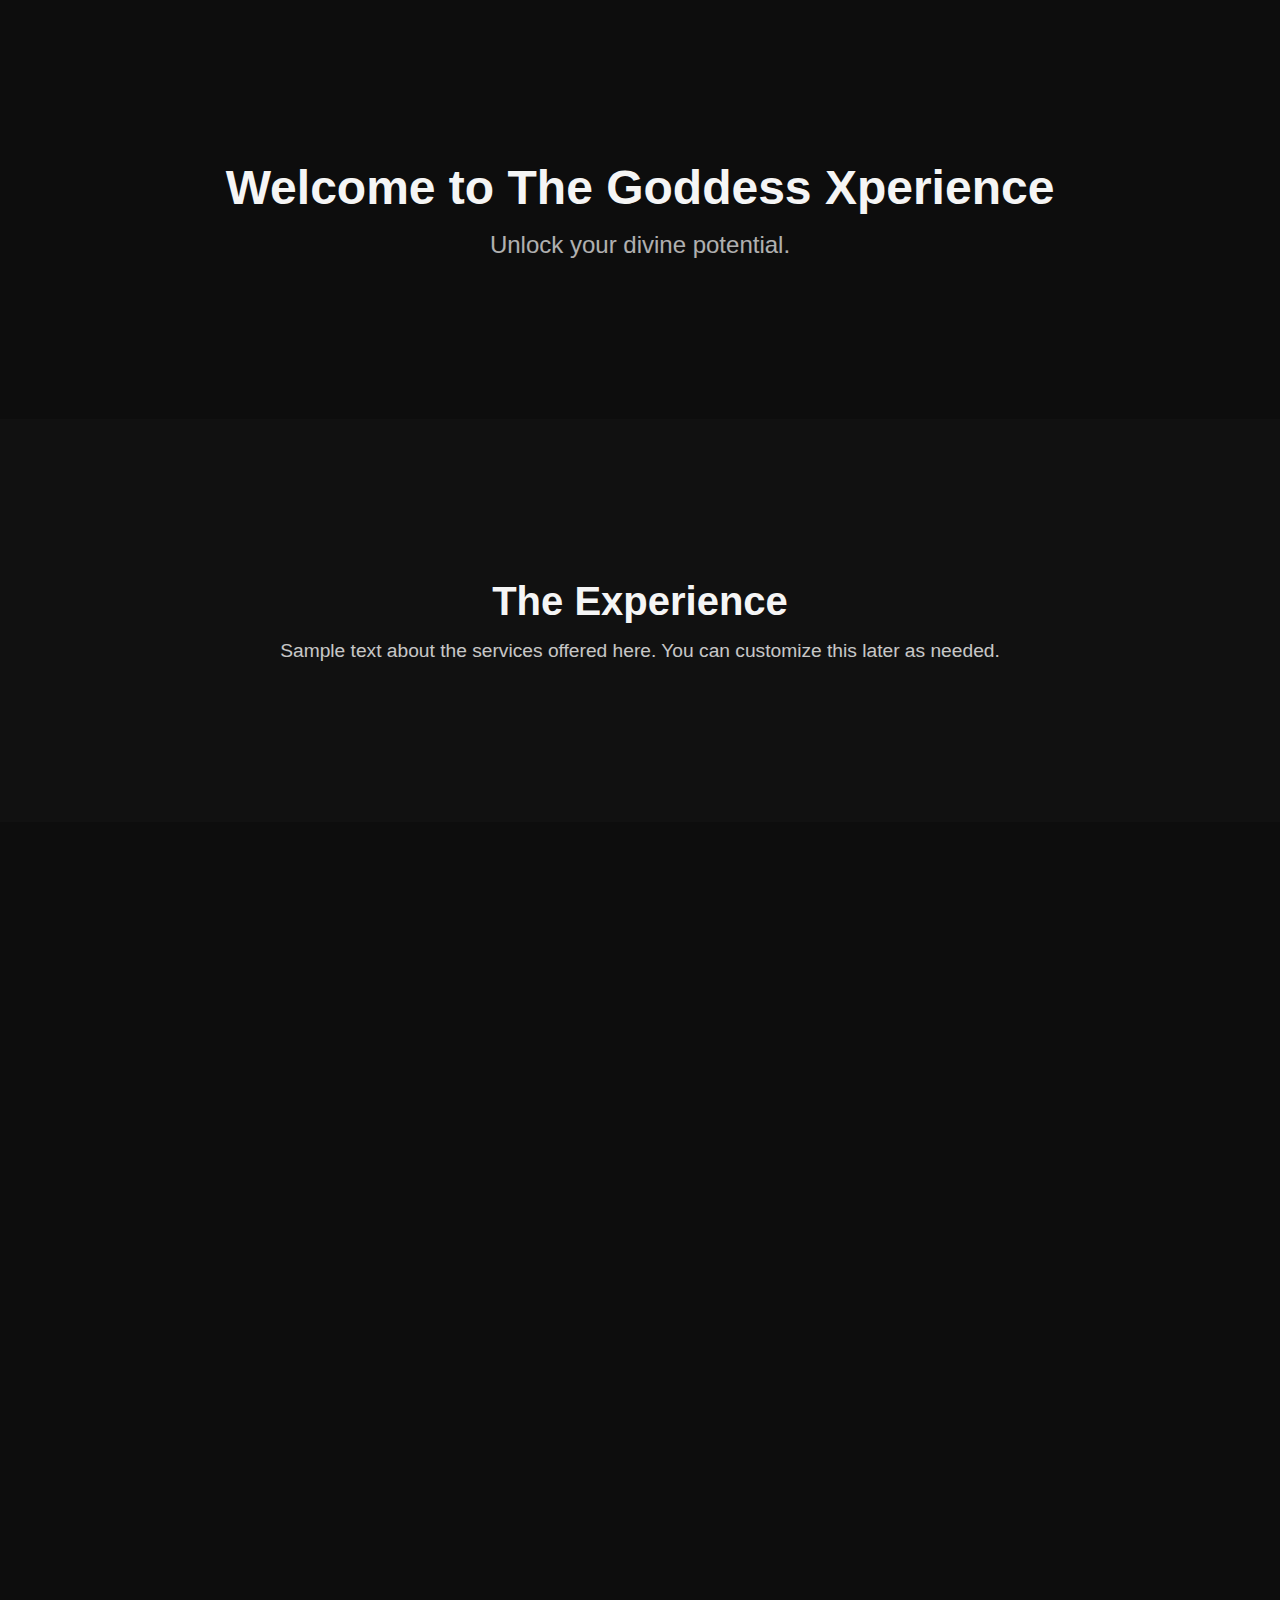
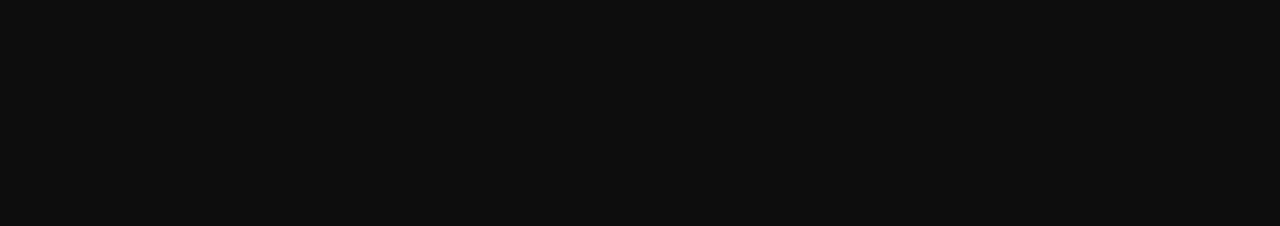
<file: the_goddess_xperience/index.html>
<!DOCTYPE html>
<html lang="en">
<head>
  <meta charset="UTF-8">
  <meta name="viewport" content="width=device-width, initial-scale=1">
  <title>The Goddess Xperience</title>
  <link rel="stylesheet" href="css/style.css">
  <link rel="stylesheet" href="https://unpkg.com/aos@2.3.4/dist/aos.css">
</head>
<body>

  <!-- Hero Section -->
  <section class="section hero" id="hero" data-aos="fade-up">
    <div class="container">
      <h1 class="title">Welcome to The Goddess Xperience</h1>
      <p class="subtitle">Unlock your divine potential.</p>
    </div>
  </section>

  <!-- Experience Section -->
  <section class="section experience" id="experience" data-aos="fade-up">
    <div class="container">
      <h2 class="section-title">The Experience</h2>
      <p class="section-text">Sample text about the services offered here. You can customize this later as needed.</p>
    </div>
  </section>

  <!-- Pricing Section -->
  <section class="section pricing" id="pricing" data-aos="fade-up">
    <div class="container">
      <h2 class="section-title">Pricing</h2>
      <div class="card-grid">
        <div class="card" data-aos="zoom-in">
          <h3>Basic</h3>
          <p>$100/session</p>
        </div>
        <div class="card" data-aos="zoom-in" data-aos-delay="100">
          <h3>Premium</h3>
          <p>$250/session</p>
        </div>
        <div class="card" data-aos="zoom-in" data-aos-delay="200">
          <h3>Elite</h3>
          <p>$500/session</p>
        </div>
      </div>
    </div>
  </section>

  <!-- Contact Section -->
  <section class="section contact" id="contact" data-aos="fade-up">
    <div class="container">
      <h2 class="section-title">Contact</h2>
      <p class="section-text">Email: goddess@example.com</p>
    </div>
  </section>

  <script src="https://unpkg.com/aos@2.3.4/dist/aos.js"></script>
  <script src="js/script.js"></script>
</body>
</html>
</file>
<file: the_goddess_xperience/css/style.css>
/* Basic Reset */
* {
  margin: 0;
  padding: 0;
  box-sizing: border-box;
}

body {
  font-family: 'Helvetica Neue', Arial, sans-serif;
  background-color: #0d0d0d;
  color: #f5f5f5;
  scroll-behavior: smooth;
}

.container {
  max-width: 1200px;
  margin: 0 auto;
  padding: 4rem 2rem;
  text-align: center;
}

.section {
  padding: 6rem 0;
  transition: background-color 1s ease;
}

.section-title {
  font-size: 2.5rem;
  margin-bottom: 1rem;
}

.section-text {
  font-size: 1.2rem;
  opacity: 0.8;
}

.card-grid {
  display: flex;
  flex-wrap: wrap;
  gap: 2rem;
  justify-content: center;
  margin-top: 2rem;
}

.card {
  background: #1a1a1a;
  padding: 2rem;
  border-radius: 12px;
  transition: transform 0.3s ease, box-shadow 0.3s ease;
  width: 250px;
}

.card:hover {
  transform: translateY(-10px);
  box-shadow: 0 10px 20px rgba(255, 255, 255, 0.1);
}

.title {
  font-size: 3rem;
  font-weight: bold;
}

.subtitle {
  font-size: 1.5rem;
  margin-top: 1rem;
  opacity: 0.7;
}

/* Background fade effect */
.section:nth-child(even) {
  background-color: #111111;
}

.section:nth-child(odd) {
  background-color: #0d0d0d;
}

/* Media Queries */
@media (max-width: 768px) {
  .card-grid {
    flex-direction: column;
    align-items: center;
  }
}
</file>
